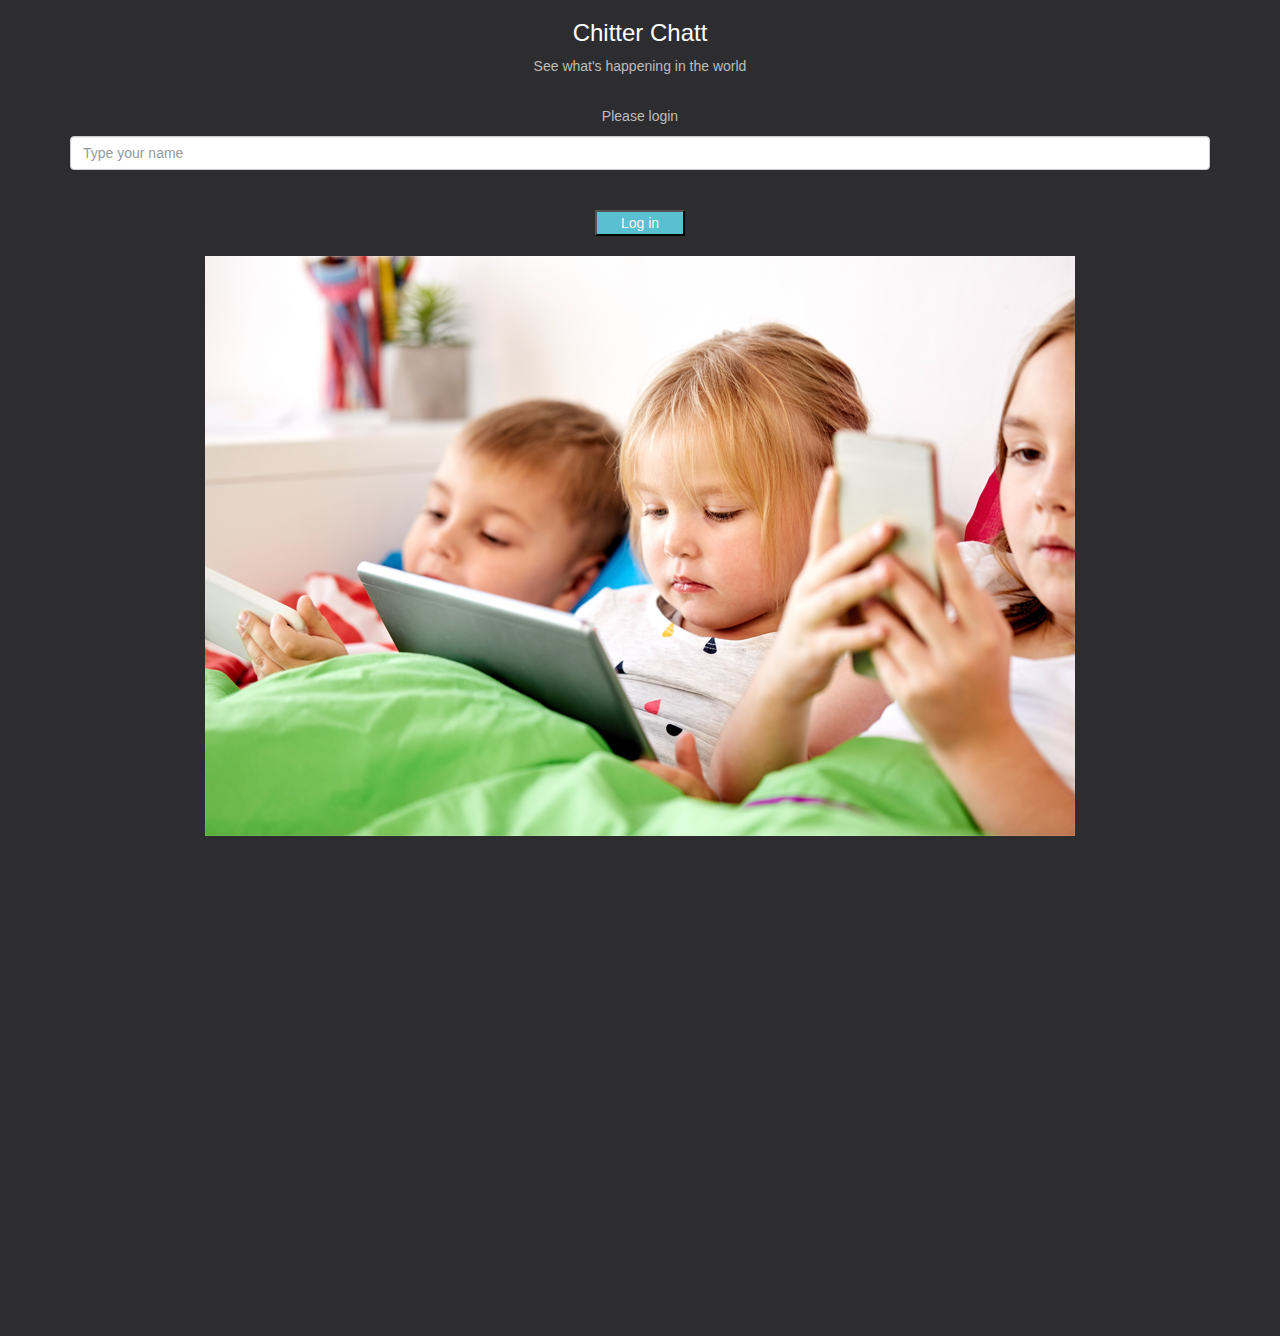
<file: index.html>
<html>
    <head>
        <title>Project-93</title>
        <link href="https://fonts.googleapis.com/css?family=Yeon+Sung&display=swap" rel="stylesheet"><meta name="viewport" content="width=device-width, initial-scale=1">

<link rel="stylesheet" href="https://maxcdn.bootstrapcdn.com/bootstrap/3.4.0/css/bootstrap.min.css">
<script src="https://ajax.googleapis.com/ajax/libs/jquery/3.4.1/jquery.min.js"></script>
<script src="https://maxcdn.bootstrapcdn.com/bootstrap/3.4.0/js/bootstrap.min.js"></script>
<link rel="stylesheet" type="text/css" href="style.css">
<script src="chitter.js"></script>
    </head>
    <body>
        <center>
        <div class="bg-1">
            <div class="container">
              <h3 class="text-center">Chitter Chatt</h3>
              <p class="text-center">See what's happening in the world</p><br>Please login </p>
              <input type="text" id="user_name" class="form-control" placeholder="Type your name">      
              <br>
              <br>
              <button onclick="login()" class="btn_1">Log in</button>
              <br>
              <br>
              <img src="kid-main.jpg" id="img_1">
              </div>
            </div>
            </center>
    </body>
</html>
</file>
<file: style.css>
.bg-1 {
  background: #2d2d30;
  color: #bdbdbd;
  padding-bottom: 500px;
}
.bg-1 h3 {color: #fff;}

.btn_1 {
  
  background-color: rgb(90, 191, 209);
  color: seashell;
  width: 90px;
}

#logout
{
	font-size: 20px; float: right;
}


#output
{
	padding: 10px; width:80%;background: rgba(255,255,255,0.8);border-radius: 15px;
}

.input_div_room_page
{
	width: 80%;
}

.input_div label
{
	color: white;font-size: 20px;
}


.input_div_message_page
{
	position: fixed;bottom: 0px;width: 100%;background: rgba(255,255,255,0.8);
}
.input_div_message_page label
{
	color: black;
}
.input_div_message_page #msg
{
	width: 80%;
}
.input_div_message_page button
{
	margin-top: 15px;
	width: 50%; 
}
.color_white
{
	color: white
}

.user_tick
{
	width:20px;
}
.message_h4
{
	padding-left:5px;color:grey;
}
</file>
